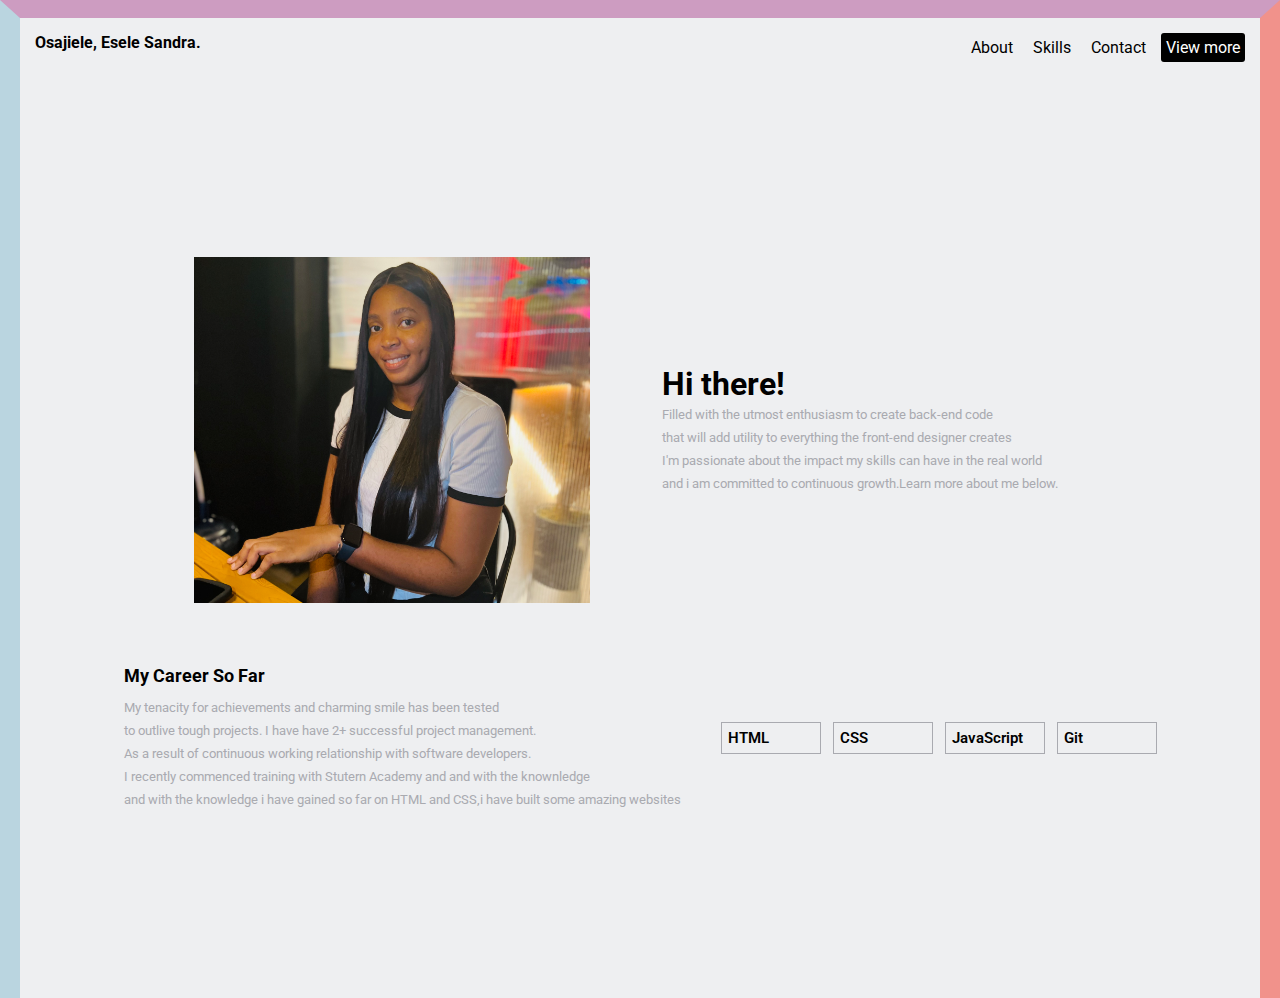
<file: portfolio/index.html>
<!DOCTYPE html>
<html lang="en">
<head>
    <meta charset="UTF-8">
    <meta http-equiv="X-UA-Compatible" content="IE=edge">
    <meta name="viewport" content="width=device-width, initial-scale=1.0">
    <title>My Portfolio</title>
    <link rel="stylesheet" href="/portfolio/css/styles.css"
</head>
<body>
    <div class="body">
    <header>
        <h3>Osajiele, Esele Sandra.</h3>
        <nav>
            <ul>
                <li>About</li>
                <li>Skills</li>
                <li>Contact</li>
                <li class="nav-button">View more</li>
            </ul>
        </nav>
    </header>

    <div class="section">
        <div class="section1">
            <img src="IMG-3538 (1).jpg" alt="My picture">
            <div>
                <h1>Hi there!</h1>
                <p>Filled with the utmost enthusiasm to create back-end code<br> 
                that will add utility to everything the front-end designer creates <br>
                I'm passionate about the impact my skills can have in the real world<br>
                and i am committed to continuous growth.Learn more about me below.</p>
            </div>
            </div>
        
        <div class="section2">
        <div>
            <h2>My Career So Far</h2>
            <p>My tenacity for achievements and charming smile has been tested <br>
            to outlive tough projects. I have have 2+ successful project management.<br>
            As a result of continuous working relationship with software developers.<br>
            I recently commenced training with Stutern Academy and and with the knownledge<br>
            and with the knowledge i have gained so far on HTML and CSS,i have built some amazing websites </p>
        </div>
        <div class="skills">
            <ul>
                <li>HTML</li>
                <li>CSS</li>
                <li>JavaScript</li>
                <li>Git</li>
            </ul>
        </div>
    
        
        
        </div>
    </div>
    </div>
</body>
</html>
</file>
<file: portfolio/css/styles.css>
@import url('https://fonts.googleapis.com/css2?family=Roboto&display=swap');

*{
    box-sizing: border-box;
    margin: 0;
    padding: 0;
    font-family: Roboto, sans-serif;
    }
    
.body{
        border-top: 18px solid rgb(205,156,193) ;
        border-bottom: 0ch;
        border-right: 20px solid rgb(241,146,139);
        border-left: 20px solid rgb(186,213,224);
        background-color:rgb(238,239,241);
        padding: 15px;
    }
    
    header{
        height: 50px;
        width: 100%;
    }
    
    h3{
        font-size: 1rem;
    }
    
    header, nav ul{
        display: flex;
        justify-content: space-between;
    }
    
    
    nav ul{
        gap: 10px;
    }
    nav li{
        padding: 5px;
        color: black;
        border-radius: 3px;
    }
    li{
        list-style-type: none;
    }
    .nav-button{
        background-color: black;
        color: white;
    }
    
    .section{
        display: flex;
        flex-direction: column;
        justify-content: center;
        align-items: center;
        height: 100vh;
        gap: 60px;
    }
    
    
    img{
        width: 400px;
        height: 350px;
        object-fit: cover;
        border: 2px rgb(238,239,241) ;
        padding: 2px;
        position: relative;
        left: -30px;
    }
    .section1,.section2{
        display: flex;
        align-items: center;
        justify-content: space-between;
        gap: 40px;
    }
    h2{
        margin-bottom: 10px;
        font-size: 18px;
    }
    .section2 ul{
        display: flex;
        gap: 12px;
        flex-wrap: wrap;
    }
    .section2 li{
        border: 1px solid rgb(169,170,176);
        width: 100px;
        padding: 6px;
        font-size: 15px;
        font-weight: 600;
    }
    
    p{
        font-size: small;
        color:rgb(169,170,176);
        line-height: 23px;
    }
</file>
